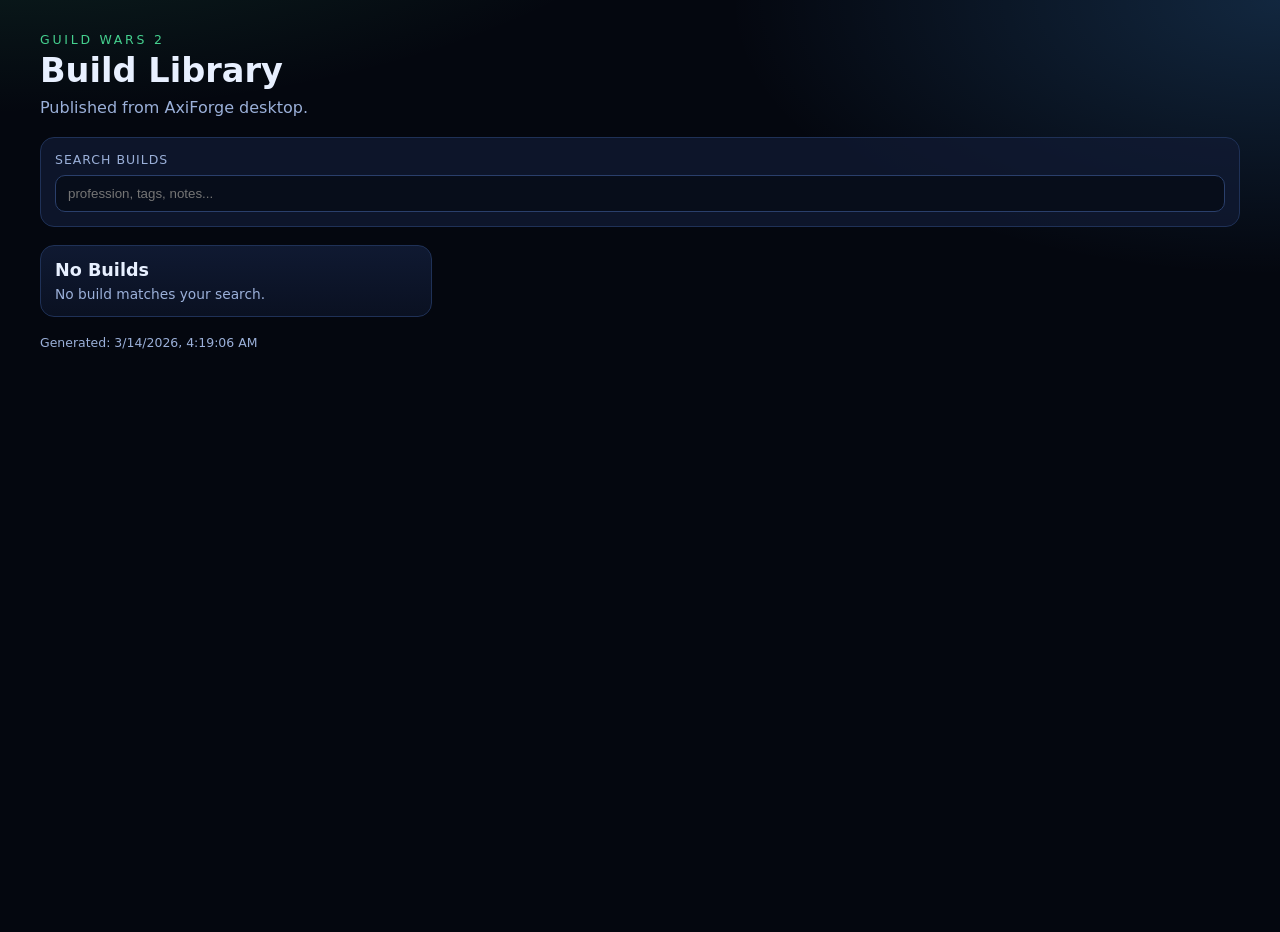
<file: site/index.html>
<!doctype html>
<html lang="en">
  <head>
    <meta charset="UTF-8" />
    <meta name="viewport" content="width=device-width,initial-scale=1" />
    <title>AxiForge</title>
    <link rel="stylesheet" href="./styles.css" />
  </head>
  <body>
    <main class="site-shell">
      <header class="site-header">
        <p class="eyebrow">Guild Wars 2</p>
        <h1>Build Library</h1>
        <p class="subtitle">Published from AxiForge desktop.</p>
      </header>
      <section class="controls">
        <label class="search-wrap">
          <span>Search Builds</span>
          <input id="searchInput" type="search" placeholder="profession, tags, notes..." />
        </label>
      </section>
      <section id="buildGrid" class="build-grid" aria-live="polite"></section>
      <footer id="generatedAt" class="site-footer"></footer>
    </main>
    <script src="./app.js" defer></script>
  </body>
</html>
</file>
<file: site/styles.css>
:root{
  color-scheme: dark;
  --bg:#04070f;
  --surface:#0b1223;
  --surface-2:#101a33;
  --line:#1f3157;
  --text:#e8f0ff;
  --muted:#9bb0d9;
  --accent:#45d18f;
  --accent-2:#4aa7ff;
}
*{box-sizing:border-box}
body{
  margin:0;
  min-height:100vh;
  font-family:"Segoe UI",ui-sans-serif,system-ui,-apple-system,sans-serif;
  background:
    radial-gradient(1200px 500px at 0 -20%, rgba(69,209,143,0.2), transparent 60%),
    radial-gradient(1000px 500px at 100% 0, rgba(74,167,255,0.2), transparent 55%),
    var(--bg);
  color:var(--text);
}
.site-shell{
  width:min(1200px,94vw);
  margin:32px auto 48px;
}
.site-header h1{margin:4px 0 8px;font-size:2.1rem}
.eyebrow{margin:0;color:var(--accent);font-size:.78rem;letter-spacing:.22em;text-transform:uppercase}
.subtitle{margin:0;color:var(--muted)}
.controls{
  margin-top:20px;
  padding:14px;
  border:1px solid var(--line);
  border-radius:14px;
  background:rgba(16,26,51,.75);
}
.search-wrap{
  display:grid;
  gap:8px;
  font-size:.78rem;
  text-transform:uppercase;
  letter-spacing:.08em;
  color:var(--muted);
}
.search-wrap input{
  border:1px solid #2a3f6b;
  border-radius:10px;
  background:#070d1a;
  color:var(--text);
  padding:10px 12px;
}
.build-grid{
  margin-top:18px;
  display:grid;
  grid-template-columns:repeat(auto-fill,minmax(300px,1fr));
  gap:12px;
}
.build-card{
  border:1px solid var(--line);
  border-radius:14px;
  background:linear-gradient(180deg, rgba(16,26,51,.96), rgba(10,17,34,.98));
  padding:14px;
}
.build-card h2{margin:0 0 6px;font-size:1.1rem}
.meta{margin:0;color:var(--muted);font-size:.86rem}
.section{margin-top:10px}
.section h3{
  margin:0 0 6px;
  color:var(--accent-2);
  font-size:.72rem;
  letter-spacing:.08em;
  text-transform:uppercase;
}
.token-row{
  display:flex;
  flex-wrap:wrap;
  gap:6px;
}
.token{
  border:1px solid #2b4577;
  background:#0c152a;
  border-radius:999px;
  padding:4px 8px;
  font-size:.74rem;
  color:#c6d7fa;
}
.skill{
  display:grid;
  grid-template-columns:30px 1fr;
  gap:8px;
  align-items:center;
  font-size:.8rem;
  margin:4px 0;
}
.skill img{
  width:30px;
  height:30px;
  border-radius:6px;
  border:1px solid #2d3b60;
  background:#0a1020;
}
.site-footer{
  margin-top:18px;
  color:var(--muted);
  font-size:.78rem;
}
</file>
